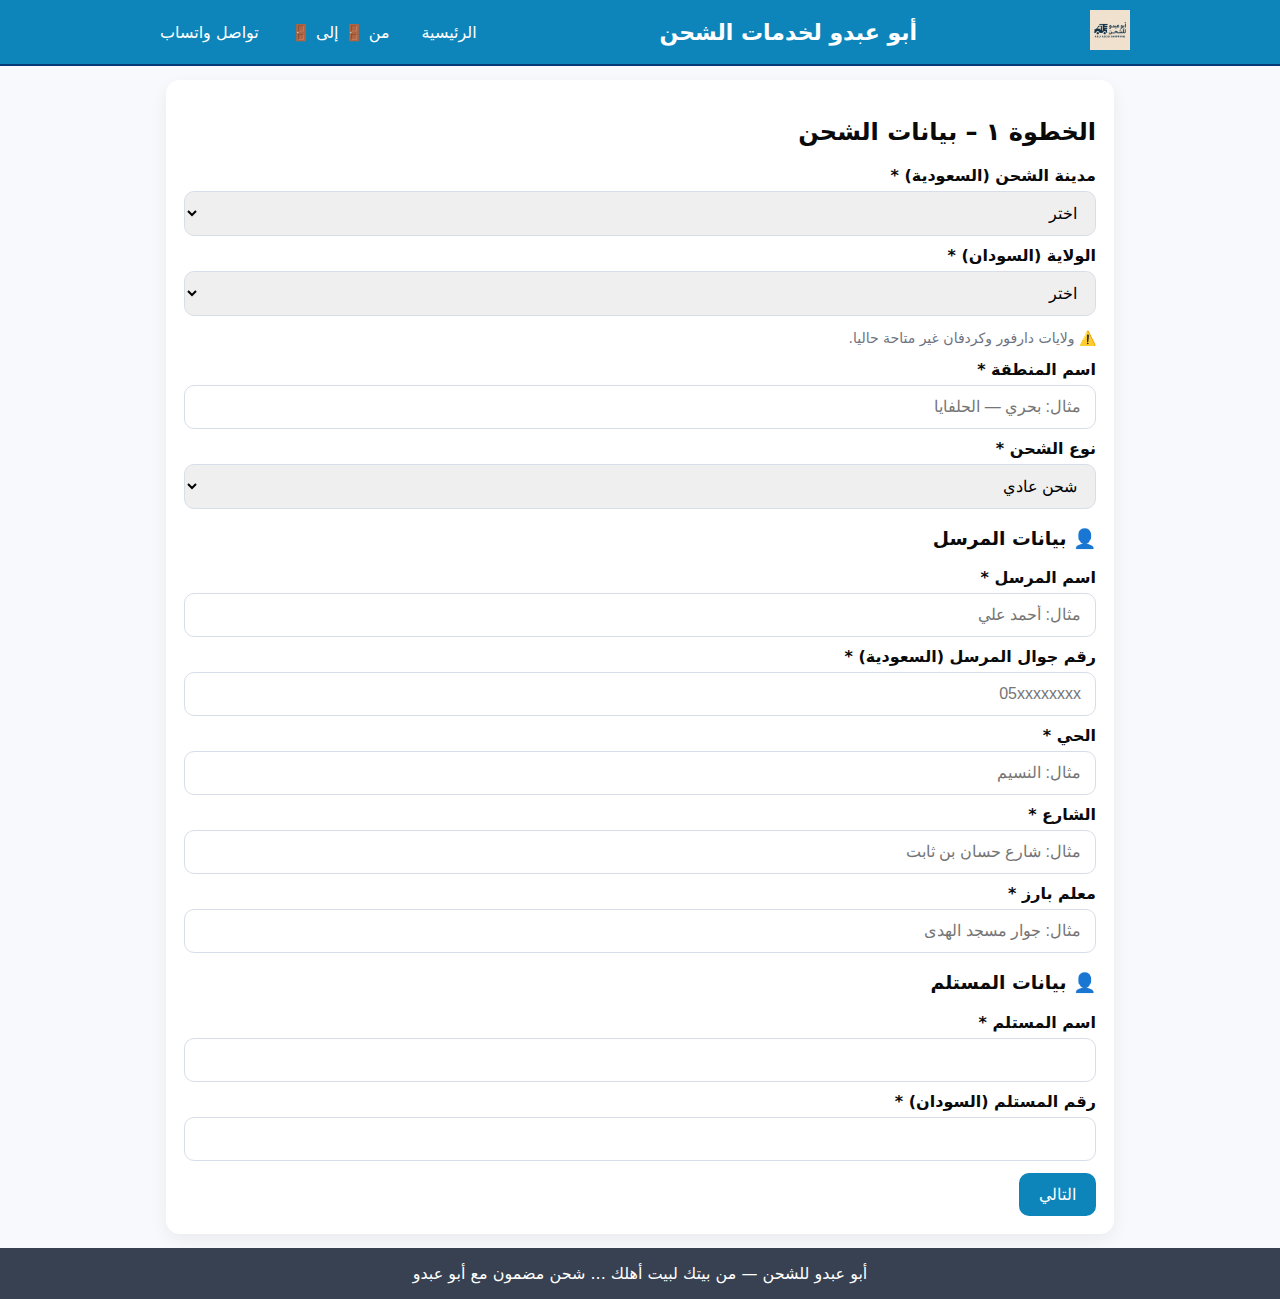
<file: index (last update.html>
<!DOCTYPE html>
<html lang="ar" dir="rtl">
<head>
  <meta charset="UTF-8" />
  <title>أبو عبدو لخدمات الشحن</title>
  <meta name="viewport" content="width=device-width, initial-scale=1" />
  <style>
    :root{
      --brand:#0d85ba;
      --bg:#f7f9fc;
      --card:#ffffff;
      --text:#0a0a0a;
      --muted:#6e7280;
      --danger:#b91c1c;
    }
    *{box-sizing:border-box}
    body{font-family:system-ui,-apple-system,Segoe UI,Roboto,Tahoma,Arial;margin:0;
      background:var(--bg);color:var(--text);}
    .container{max-width:980px;margin:auto;padding:0 16px}
    header{position:sticky;top:0;z-index:20;background:var(--brand);color:#fff;
      border-bottom:2px solid #083a7a}
    .nav{display:flex;align-items:center;justify-content:space-between;gap:16px;padding:10px 0}
    .brand img{height:40px;width:auto}
    .nav h1{flex:1;text-align:center;font-size:22px;font-weight:800;margin:0}
    .links{display:flex;align-items:center;gap:12px;list-style:none;margin:0;padding:0}
    .links a{color:#fff;text-decoration:none;padding:8px 10px;border-radius:8px}
    .links a:hover{background:#084a96}
    main{padding:20px 0}
    .card{background:var(--card);border-radius:14px;box-shadow:0 6px 18px rgba(0,0,0,.06);
      padding:18px;margin:14px 0}
    .form-group{margin:10px 0}
    label{display:block;font-weight:700;margin-bottom:6px}
    input,select,textarea{width:100%;padding:12px 14px;border:1px solid #d8dee9;
      border-radius:10px;font-size:16px}
    button{background:var(--brand);color:#fff;border:none;cursor:pointer;padding:12px 20px;
      border-radius:10px;font-size:16px}
    button.secondary{background:#e5e7eb;color:#111}
    .muted{color:var(--muted);font-size:14px}
    option[disabled]{color:gray}
    footer{padding:16px;background:#374151;color:#fff;text-align:center}
  </style>
</head>
<body>
  <header>
    <div class="container nav">
      <div class="brand">
        <img src="logo.png" alt="شعار أبو عبدو للشحن" />
      </div>

      <!-- العنوان في المنتصف -->
      <h1>أبو عبدو لخدمات الشحن</h1>

      <ul class="links">
        <li><a href="#">الرئيسية</a></li>
        <li><a href="#step1">من 🚪 إلى 🚪</a></li>
        <li><a href="https://wa.me/966542354559" target="_blank" rel="noopener">تواصل واتساب</a></li>
      </ul>
    </div>
  </header>

  <main class="container">
  <!-- الخطوة ١ -->
  <section id="step1" class="card">
    <h2>الخطوة ١ – بيانات الشحن</h2>

    <div class="form-group">
      <label for="saCity">مدينة الشحن (السعودية) <span class="req">*</span></label>
      <select id="saCity" required>
        <option value="">اختر</option>
        <option>الرياض</option>
        <option>جدة</option>
        <option>مكة</option>
        <option>المدينة</option>
        <option>الدمام</option>
        <option>الخبر</option>
        <option>القصيم</option>
        <option>أبها</option>
      </select>
    </div>

    <div class="form-group">
      <label for="sdState">الولاية (السودان) <span class="req">*</span></label>
      <select id="sdState" required>
        <option value="">اختر</option>
        <option>ولاية الخرطوم</option>
        <option>الولاية الشمالية</option>
        <option>نهر النيل</option>
        <option>البحر الأحمر</option>
        <option>كسلا</option>
        <option>القضارف</option>
        <option>سنار</option>
        <option>النيل الأزرق</option>
        <option>النيل الأبيض</option>
        <option>الجزيرة</option>
        <option disabled>شمال كردفان — غير متاح</option>
        <option disabled>جنوب كردفان — غير متاح</option>
        <option disabled>غرب كردفان — غير متاح</option>
        <option disabled>شمال دارفور — غير متاح</option>
        <option disabled>جنوب دارفور — غير متاح</option>
        <option disabled>غرب دارفور — غير متاح</option>
        <option disabled>وسط دارفور — غير متاح</option>
        <option disabled>شرق دارفور — غير متاح</option>
      </select>
      <p class="muted">⚠️ ولايات دارفور وكردفان غير متاحة حاليا.</p>
    </div>

    <div class="form-group">
      <label for="area">اسم المنطقة <span class="req">*</span></label>
      <input id="area" placeholder="مثال: بحري — الحلفايا" required />
    </div>

    <!-- نوع الشحن -->
    <div class="form-group">
      <label for="shipSpeed">نوع الشحن <span class="req">*</span></label>
      <select id="shipSpeed" required>
        <option>شحن عادي</option>
        <option>شحن سريع</option>
      </select>
    </div>

    <!-- بيانات المرسل أولاً -->
    <h3>👤 بيانات المرسل</h3>
    <div class="row">
      <div class="form-group">
        <label for="senderName">اسم المرسل <span class="req">*</span></label>
        <input id="senderName" placeholder="مثال: أحمد علي" required />
      </div>
      <div class="form-group">
        <label for="phone">رقم جوال المرسل (السعودية) <span class="req">*</span></label>
        <input id="phone" placeholder="05xxxxxxxx" required />
      </div>
    </div>
    <div class="row">
      <div class="form-group"><label for="senderNeighborhood">الحي <span class="req">*</span></label><input id="senderNeighborhood" placeholder="مثال: النسيم" required /></div>
      <div class="form-group"><label for="senderStreet">الشارع <span class="req">*</span></label><input id="senderStreet" placeholder="مثال: شارع حسان بن ثابت" required /></div>
    </div>
    <div class="form-group"><label for="senderLandmark">معلم بارز <span class="req">*</span></label><input id="senderLandmark" placeholder="مثال: جوار مسجد الهدى" required /></div>

    <!-- بيانات المستلم ثانيًا -->
    <h3>👤 بيانات المستلم</h3>
    <div class="row">
      <div class="form-group"><label for="receiverName">اسم المستلم <span class="req">*</span></label><input id="receiverName" required /></div>
      <div class="form-group"><label for="receiverPhone">رقم المستلم (السودان) <span class="req">*</span></label><input id="receiverPhone" required /></div>
    </div>

    <div style="margin-top:12px">
      <button id="toStep2">التالي</button>
    </div>
  </section>

  <!-- الخطوة ٢ -->
  <section id="step2" class="card" style="display:none">
    <h2>الخطوة ٢ – إضافة الشحنات</h2>

    <div class="form-group">
      <label for="item">نوع الشحنة <span class="req">*</span></label>
      <select id="item" required>
        <option value="">اختر</option>

        <!-- طرود عامة -->
        <optgroup label="طرود عامة">
          <option>برميل مواد غذائية</option>
          <option>كرتون صغير</option>
          <option>كرتون متوسط</option>
          <option>كرتون كبير</option>
          <option>شنطة سفر صغيرة</option>
          <option>شنطة سفر كبيرة</option>
          <option>حقيبة ملابس</option>
          <option>ملابس</option>
          <option>أحذية</option>
          <option>أدوات مطبخ</option>
          <option>مواد غذائية متنوعة</option>
          <option>تمور/مواد غذائية</option>
          <option>ألعاب أطفال</option>
          <option>كتب/مطبوعات</option>
          <option>أدوات مكتبية</option>
          <option>مستحضرات تجميل</option>
          <option>معدات/عدد يدوية</option>
          <option>قطع غيار خفيفة</option>
          <option>إطارات</option>
          <option>جنوط</option>
          <option>مواد أخرى</option>
          <option>أخرى (طرد/علبة/حقيبة)</option>
        </optgroup>

        <!-- أجهزة كهربائية (المقاس/البوصة إجباري) -->
        <optgroup label="أجهزة كهربائية (المقاس/البوصة إجباري)">
          <option>ثلاجة صغيرة</option>
          <option>ثلاجة متوسطة</option>
          <option>ثلاجة كبيرة</option>
          <option>فريزر أفقي</option>
          <option>فريزر رأسي</option>
          <option>غسالة ملابس</option>
          <option>نشاف/مجفف ملابس</option>
          <option>غسالة صحون</option>
          <option>مكيف شباك</option>
          <option>مكيف سبليت</option>
          <option>ميكروويف</option>
          <option>فرن كهربائي</option>
          <option>دفاية/سخان ماء</option>
          <option>سخان مركّب</option>
          <option>مكنسة كهربائية</option>
          <option>خلاط/محضّر طعام</option>
          <option>عصارة</option>
          <option>محمصة خبز</option>
          <option>قدر ضغط كهربائي</option>
          <option>ماكينة قهوة</option>
          <option>ماكينة ثلج/مبرد ماء</option>
          <option>تلفزيون 32 بوصة</option>
          <option>تلفزيون 43 بوصة</option>
          <option>تلفزيون 50 بوصة</option>
          <option>تلفزيون 55 بوصة</option>
          <option>تلفزيون 65 بوصة</option>
          <option>تلفزيون 75 بوصة</option>
          <option>شاشة كمبيوتر</option>
          <option>كمبيوتر مكتبي</option>
          <option>لابتوب</option>
          <option>طابعة</option>
          <option>راوتر/مودم</option>
          <option>سماعات كبيرة</option>
          <option>جهاز صوت منزلي</option>
          <option>مشغل أقراص/رسيفر</option>
          <option>مكنة خياطة (كهربائية)</option>
          <option>سكوتر كهربائي</option>
          <option>أجهزة كهربائية أخرى</option>
        </optgroup>

        <!-- أثاث ومقتنيات -->
        <optgroup label="أثاث ومقتنيات">
          <option>دولاب ملابس</option>
          <option>سرير منفرد</option>
          <option>سرير مزدوج</option>
          <option>مرتبة مفرد</option>
          <option>مرتبة مزدوج</option>
          <option>كنبة/أريكة</option>
          <option>طقم جلوس</option>
          <option>طاولة طعام</option>
          <option>طاولات صغيرة</option>
          <option>كراسي</option>
          <option>مكتب</option>
          <option>مكتبة/رفوف</option>
          <option>كومودينو</option>
          <option>مرآة كبيرة</option>
          <option>سجادة</option>
          <option>أثاث متنوع</option>
        </optgroup>

        <!-- أصناف أخرى -->
        <optgroup label="أصناف أخرى">
          <option>دراجة/سيكل</option>
          <option>سكوتر بدون محرك</option>
          <option>معدات رياضية</option>
          <option>آلات موسيقية غير كهربائية</option>
          <option>مواد أخرى</option>
        </optgroup>
      </select>
      <small class="muted">* الوزن والحجم إلزاميان لكل الشحنات — والمقاس/البوصة يظهر ويصبح إلزاميًا فقط للأجهزة الكهربائية.</small>
    </div>

    <div class="row">
      <div class="form-group">
        <label for="weight">الوزن (كجم) <span class="req">*</span></label>
        <input type="number" id="weight" min="1" placeholder="مثال: 25" required />
      </div>
      <div class="form-group">
        <label for="sizeSelect">الحجم <span class="req">*</span></label>
        <select id="sizeSelect" required>
          <option value="">اختر</option>
          <option>صغير</option>
          <option>وسط</option>
          <option>كبير</option>
        </select>
      </div>
    </div>

    <!-- المقاس/البوصة للأجهزة الكهربائية فقط -->
    <div class="form-group" id="dimGroup" style="display:none">
      <label for="dimensions">المقاس/البوصة <span class="req">*</span></label>
      <input id="dimensions" placeholder="مثال: 55 بوصة أو 60x40x40 سم" />
    </div>

    <div style="margin-top:8px"><button id="addToCart">إضافة للسلة</button></div>

    <h3>السلة</h3>
    <ul id="cartList"></ul>

    <div style="margin-top:12px;display:flex;gap:10px">
      <button class="secondary" id="back1">رجوع</button>
      <button id="checkout">إرسال عبر واتساب</button>
    </div>
    <p class="muted">⚠️ لا توجد أسعار في الموقع — سيتم تسعير الطلب يدويًا عبر واتساب (الدفع عند الاستلام).</p>
  </section>

</main>

<footer> أبو عبدو للشحن — من بيتك لبيت أهلك ... شحن مضمون مع أبو عبدو</footer>

<script>
  /* الأجهزة الكهربائية لتفعيل خانة المقاس/البوصة */
  const ELECTRONICS = new Set([
    "ثلاجة صغيرة","ثلاجة متوسطة","ثلاجة كبيرة",
    "فريزر أفقي","فريزر رأسي",
    "غسالة ملابس","نشاف/مجفف ملابس","غسالة صحون",
    "مكيف شباك","مكيف سبليت",
    "ميكروويف","فرن كهربائي",
    "دفاية/سخان ماء","سخان مركّب",
    "مكنسة كهربائية",
    "خلاط/محضّر طعام","عصارة","محمصة خبز","قدر ضغط كهربائي","ماكينة قهوة","ماكينة ثلج/مبرد ماء",
    "تلفزيون 32 بوصة","تلفزيون 43 بوصة","تلفزيون 50 بوصة","تلفزيون 55 بوصة","تلفزيون 65 بوصة","تلفزيون 75 بوصة",
    "شاشة كمبيوتر","كمبيوتر مكتبي","لابتوب","طابعة","راوتر/مودم",
    "سماعات كبيرة","جهاز صوت منزلي","مشغل أقراص/رسيفر",
    "مكنة خياطة (كهربائية)","سكوتر كهربائي",
    "أجهزة كهربائية أخرى"
  ]);

  /* عناصر DOM */
  const step1=document.getElementById("step1");
  const step2=document.getElementById("step2");
  const toStep2Btn=document.getElementById("toStep2");
  const back1Btn=document.getElementById("back1");
  const addToCartBtn=document.getElementById("addToCart");
  const checkoutBtn=document.getElementById("checkout");
  const cartList=document.getElementById("cartList");

  const itemSel=document.getElementById("item");
  const weightIn=document.getElementById("weight");
  const sizeSel=document.getElementById("sizeSelect");
  const dimGroup=document.getElementById("dimGroup");
  const dimIn=document.getElementById("dimensions");

  /* إظهار/إخفاء المقاس للأجهزة الكهربائية */
  function toggleDim(){
    if(ELECTRONICS.has(itemSel.value)){
      dimGroup.style.display='block';
      dimIn.setAttribute('required','required');
    }else{
      dimGroup.style.display='none';
      dimIn.removeAttribute('required');
      dimIn.value='';
    }
  }
  itemSel.addEventListener('change', toggleDim);
  toggleDim();

  /* تنقل بين الخطوات */
  toStep2Btn.addEventListener('click', ()=>{ step1.style.display='none'; step2.style.display='block'; });
  back1Btn.addEventListener('click', ()=>{ step2.style.display='none'; step1.style.display='block'; });

  /* السلة */
  let cart=[];
  function renderCart(){
    cartList.innerHTML = cart.length
      ? cart.map((c,i)=>`<li>${i+1}) ${c.item} — ${c.size} — ${c.weight}كجم${c.dim? ' — '+c.dim:''}</li>`).join('')
      : '<li class="muted">السلة فارغة.</li>';
  }

  addToCartBtn.addEventListener('click', ()=>{
    const item=(itemSel.value||'').trim();
    const weight=(weightIn.value||'').trim();
    const size=(sizeSel.value||'').trim();
    const dim = ELECTRONICS.has(item) ? (dimIn.value||'').trim() : '';

    if(!item || !weight || !size || (ELECTRONICS.has(item) && !dim)){
      alert('يرجى إدخال نوع الشحنة، الوزن، الحجم، والمقاس/البوصة للأجهزة.');
      return;
    }
    cart.push({item,weight,size,dim});
    renderCart();
    itemSel.value=''; weightIn.value=''; sizeSel.value=''; dimIn.value='';
    toggleDim();
  });

  /* إرسال الواتساب بكل التفاصيل */
  checkoutBtn.addEventListener('click', ()=>{
    if(cart.length===0){ alert('أضف شحنة واحدة على الأقل'); return; }

    // من الخطوة 1
    const saCity=(document.getElementById('saCity').value||'').trim();
    const sdState=(document.getElementById('sdState').value||'').trim();
    const area=(document.getElementById('area').value||'').trim();
    const shipSpeed=(document.getElementById('shipSpeed').value||'').trim();

    const senderName=(document.getElementById('senderName').value||'').trim();
    const phone=(document.getElementById('phone').value||'').trim();
    const senderNeighborhood=(document.getElementById('senderNeighborhood').value||'').trim();
    const senderStreet=(document.getElementById('senderStreet').value||'').trim();
    const senderLandmark=(document.getElementById('senderLandmark').value||'').trim();

    const receiverName=(document.getElementById('receiverName').value||'').trim();
    const receiverPhone=(document.getElementById('receiverPhone').value||'').trim();

    if(!saCity || !sdState || !area || !shipSpeed ||
       !senderName || !phone || !senderNeighborhood || !senderStreet || !senderLandmark ||
       !receiverName || !receiverPhone){
      alert('يرجى تعبئة جميع حقول الخطوة ١ قبل الإرسال.');
      step2.style.display='none'; step1.style.display='block';
      return;
    }

    const orderId = 'ABD-' + Math.random().toString(36).slice(2,8).toUpperCase();
    const cartLines = cart.map((c,i)=>`${i+1}) ${c.item} — ${c.size} — ${c.weight}كجم${c.dim? ' — '+c.dim:''}`).join('%0A');

    const msg =
      `طلب شحن جديد (${orderId})%0A` +
      `%0A🚚 *بيانات الشحن*%0Aمدينة الشحن: ${saCity}%0Aولاية الاستلام: ${sdState}%0Aالمنطقة: ${area}%0Aنوع الشحن: ${shipSpeed}%0A` +
      `%0A👤 *بيانات المرسل*%0Aالاسم: ${senderName}%0Aالجوال: ${phone}%0Aالحي: ${senderNeighborhood}%0Aالشارع: ${senderStreet}%0Aمعلم بارز: ${senderLandmark}%0A` +
      `%0A👤 *بيانات المستلم*%0Aالاسم: ${receiverName}%0Aالجوال: ${receiverPhone}%0A` +
      `%0A📦 *الشحنات*:%0A${cartLines}%0A` +
      `%0A💰 الدفع عند الاستلام`;

    const whatsappNumber = "966542354559"; // رقمك بصيغة دولية بدون +
    const url = `https://wa.me/${whatsappNumber}?text=${msg}`;
    window.location.href = url;
  });
</script>
</body>
</html>
</file>
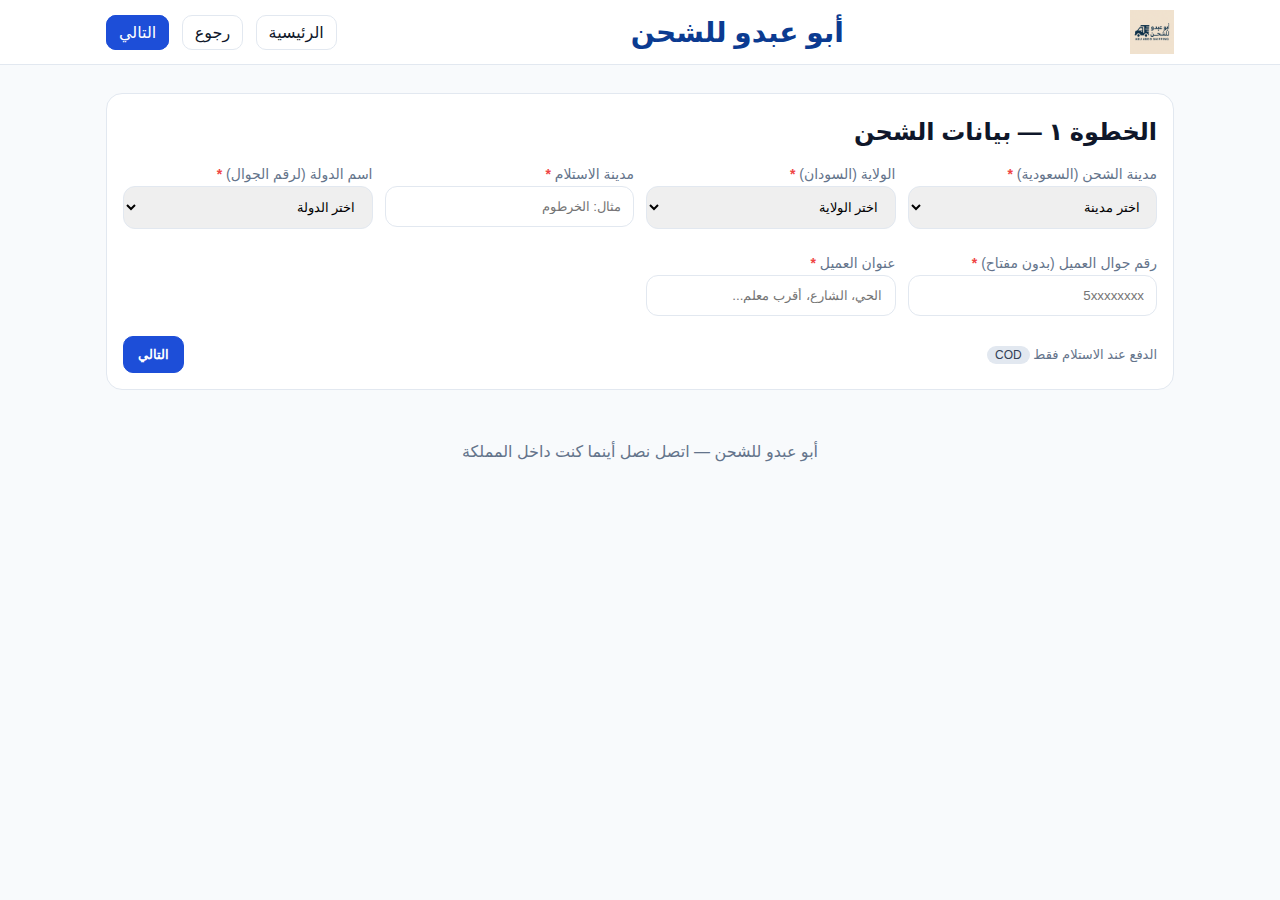
<file: index_no_prices.html>
<!DOCTYPE html>
<html lang="ar" dir="rtl">
<head>
  <meta charset="utf-8" />
  <meta name="viewport" content="width=device-width, initial-scale=1" />
  <title>أبو عبدو للشحن</title>
  <style>
    :root{--brand:#0b3b91;--muted:#64748b;--line:#e2e8f0;--bg:#f8fafc;--ok:#10b981;--primary:#1d4ed8;--error:#ef4444;}
    *{box-sizing:border-box} body{margin:0;font-family:"Cairo",Arial,system-ui;background:var(--bg);color:#0f172a;}
    header{position:sticky;top:0;z-index:10;background:#fff;border-bottom:1px solid var(--line);}
    .wrap{max-width:1100px;margin:0 auto;padding:10px 16px;display:flex;align-items:center;gap:12px;justify-content:space-between}
    .logo{height:44px;object-fit:contain}
    .title{font-weight:900;font-size:28px;color:var(--brand);text-align:center;margin:0 auto}
    .navbtns a{margin-inline-start:8px;text-decoration:none;border:1px solid var(--line);padding:8px 12px;border-radius:10px;color:#0f172a;}
    .navbtns a.primary{background:var(--primary);border-color:var(--primary);color:#fff}
    main{max-width:1100px;margin:0 auto;padding:16px}
    .card{background:#fff;border:1px solid var(--line);border-radius:16px;padding:16px;margin:12px 0}
    h2{margin:8px 0 16px 0}
    label{display:block;margin:.25rem 0;font-size:14px;color:var(--muted)}
    .req:after{content:" *";color:var(--error);font-weight:900}
    input,select,textarea{width:100%;padding:12px;border:1px solid var(--line);border-radius:12px;margin-bottom:10px;outline:none}
    input.error,select.error,textarea.error{border-color:var(--error);box-shadow:0 0 0 2px rgba(239,68,68,.15)}
    .hint{display:none;color:var(--error);font-size:12px;margin-top:-6px;margin-bottom:10px}
    .hint.show{display:block}
    .row{display:grid;grid-template-columns:repeat(auto-fit,minmax(240px,1fr));gap:12px}
    .btn{display:inline-flex;align-items:center;gap:8px;padding:10px 14px;border-radius:10px;border:1px solid var(--line);background:#fff;font-weight:700;cursor:pointer}
    .btn.primary{background:var(--primary);border-color:var(--primary);color:#fff}
    .btn.ok{background:var(--ok);border-color:var(--ok);color:#fff}
    .btn[disabled]{opacity:.6;cursor:not-allowed}
    .products{display:grid;grid-template-columns:repeat(auto-fill,minmax(260px,1fr));gap:12px}
    .item{border:1px solid var(--line);border-radius:14px;padding:12px}
    .muted{color:var(--muted);font-size:13px}
    .bar{display:flex;justify-content:space-between;align-items:center;gap:8px;margin-top:10px}
    .table{border:1px solid var(--line);border-radius:12px;overflow:hidden}
    .table table{width:100%;border-collapse:collapse}
    .table th,.table td{border-top:1px solid var(--line);padding:10px;background:#fff}
    .table th{background:#f1f5f9;text-align:right}
    footer{text-align:center;color:var(--muted);padding:24px}
    .hidden{display:none !important}
    .tag{font-size:12px;color:#334155;background:#e2e8f0;border-radius:999px;padding:2px 8px}
  </style>
</head>
<body>
  <header>
    <div class="wrap">
      <img src="logo.png" alt="شعار أبو عبدو للشحن" class="logo" onerror="this.style.display='none'">
      <div class="title">أبو عبدو للشحن</div>
      <div class="navbtns">
        <a href="#" id="homeTop">الرئيسية</a>
        <a href="#" id="prevTop">رجوع</a>
        <a href="#" id="nextTop" class="primary">التالي</a>
      </div>
    </div>
  </header>

  <main>
    <!-- Step 1 -->
    <section id="step1" class="card">
      <h2>الخطوة ١ — بيانات الشحن</h2>
      <div class="row">
        <div>
          <label class="req">مدينة الشحن (السعودية)</label>
          <select id="saCity">
            <option value="">اختر مدينة</option>
            <option>الرياض</option>
            <option>جدة</option>
            <option>الدمام</option>
            <option>المدينة المنورة</option>
          </select>
          <div id="e_saCity" class="hint">هذا الحقل مطلوب</div>
        </div>
        <div>
          <label class="req">الولاية (السودان)</label>
          <select id="sdState">
            <option value="">اختر الولاية</option>
            <option>ولاية الخرطوم</option>
            <option>ولاية الجزيرة</option>
            <option>ولاية نهر النيل</option>
            <option>الولاية الشمالية</option>
            <option>ولاية كسلا</option>
            <option>ولاية البحر الأحمر</option>
            <option>ولاية القضارف</option>
            <option>ولاية سنار</option>
            <option>ولاية النيل الأزرق</option>
            <option>ولاية النيل الأبيض</option>
          </select>
          <div id="e_sdState" class="hint">هذا الحقل مطلوب</div>
        </div>
        <div>
          <label class="req">مدينة الاستلام</label>
          <input id="sdCity" placeholder="مثال: الخرطوم" />
          <div id="e_sdCity" class="hint">هذا الحقل مطلوب</div>
        </div>
        <div>
          <label class="req">اسم الدولة (لرقم الجوال)</label>
          <select id="countryName">
            <option value="">اختر الدولة</option>
            <option>السعودية +966</option>
            <option>السودان +249</option>
          </select>
          <div id="e_countryName" class="hint">اختر الدولة</div>
        </div>
        <div>
          <label class="req">رقم جوال العميل (بدون مفتاح)</label>
          <input id="phone" placeholder="5xxxxxxxx" />
          <div id="e_phone" class="hint">أدخل رقمًا صحيحًا</div>
        </div>
        <div>
          <label class="req">عنوان العميل</label>
          <input id="address" placeholder="الحي، الشارع، أقرب معلم..." />
          <div id="e_address" class="hint">هذا الحقل مطلوب</div>
        </div>
      </div>

      <div class="bar">
        <div class="muted">الدفع عند الاستلام فقط <span class="tag">COD</span></div>
        <div>
          <button id="toStep2" class="btn primary">التالي</button>
        </div>
      </div>
    </section>

    <!-- Step 2 -->
    <section id="step2" class="card hidden">
      <h2>الخطوة ٢ — إضافة أنواع الشحن</h2>
      <div class="products" id="products"></div>

      <div class="card" style="margin-top:12px">
        <h3>إضافة نوع الشحنة (مخصص)</h3>
        <div class="row">
          <div>
            <label class="req">اسم النوع</label>
            <input id="c_name" placeholder="مثلاً: قطع غيار" />
          </div>
          <div>
            <label class="req">الوزن (كجم)</label>
            <input id="c_weight" type="number" min="0" placeholder="مثلاً 20" />
          </div>
          <div>
            <label class="req">الأبعاد</label>
            <input id="c_dim" placeholder="مثلاً 40×30×30" />
          </div>
          <div>
            <label class="req">نوع الشحن</label>
            <select id="c_speed"><option>شحن عادي</option><option>شحن سريع</option></select>
          </div>
        </div>
        <button id="addCustom" class="btn">إضافة للسلة</button>
      </div>

      <div class="bar">
        <div class="muted">أضف عنصرًا واحدًا على الأقل.</div>
        <div>
          <button id="back1" class="btn">رجوع</button>
          <button id="toCart" class="btn primary" disabled>التالي</button>
        </div>
      </div>
    </section>

    <!-- Step 3 -->
    <section id="step3" class="card hidden">
      <h2>🧺 السلة</h2>
      <div id="cartList" class="card" style="background:#f8fafc"></div>
      <div class="bar">
        <div>سيتم تحديد السعر بعد مراجعة الطلب</div>
        <div>
          <button id="back2" class="btn">رجوع</button>
          <a id="sendWA" class="btn ok" href="#" target="_blank">إرسال الطلب عبر واتساب</a>
        </div>
      </div>
      <div class="muted" style="margin-top:8px">سيتم إرسال الطلب إلى واتساب الإدارة، وسيتم تزويدك بالسعر النهائي.</div>
    </section>
  </main>

  <footer>أبو عبدو للشحن — اتصل نصل أينما كنت داخل المملكة</footer>

<script>
(function(){
  // إعدادات
  const WA_NUMBER = "966542354559"; // بدون +
  // تمت إزالة الأسعار — كتالوج بالأسماء فقط
  const CATALOG = [
    { id:"BRML", name:"برميل مواد غذائية" },
    { id:"MEDBOX", name:"كرتون متوسط" },
    { id:"BIGBOX", name:"كرتون كبير" },
    { id:"FRIDGE_M", name:"ثلاجة متوسطة" }
  ];

  // عناصر DOM
  const step1 = document.getElementById('step1');
  const step2 = document.getElementById('step2');
  const step3 = document.getElementById('step3');

  const saCity = document.getElementById('saCity');
  const sdState = document.getElementById('sdState');
  const sdCity = document.getElementById('sdCity');
  const countryName = document.getElementById('countryName');
  const phone = document.getElementById('phone');
  const address = document.getElementById('address');

  const e_saCity = document.getElementById('e_saCity');
  const e_sdState = document.getElementById('e_sdState');
  const e_sdCity = document.getElementById('e_sdCity');
  const e_countryName = document.getElementById('e_countryName');
  const e_phone = document.getElementById('e_phone');
  const e_address = document.getElementById('e_address');

  const toStep2 = document.getElementById('toStep2');
  const products = document.getElementById('products');
  const toCart = document.getElementById('toCart');
  const back1 = document.getElementById('back1');
  const back2 = document.getElementById('back2');
  const cartList = document.getElementById('cartList');
  const sendWA = document.getElementById('sendWA');

  const nextTop = document.getElementById('nextTop');
  const prevTop = document.getElementById('prevTop');
  const homeTop = document.getElementById('homeTop');

  let cart = [];

  const show = (el)=> el.classList.remove('hidden');
  const hide = (el)=> el.classList.add('hidden');

  function validateStep1(){
    [saCity, sdState, sdCity, countryName, phone, address].forEach(el=>el.classList.remove('error'));
    [e_saCity, e_sdState, e_sdCity, e_countryName, e_phone, e_address].forEach(el=>el.classList.remove('show'));

    let ok = true;
    if(!saCity.value){ saCity.classList.add('error'); e_saCity.classList.add('show'); ok=false; }
    if(!sdState.value){ sdState.classList.add('error'); e_sdState.classList.add('show'); ok=false; }
    if(!sdCity.value.trim()){ sdCity.classList.add('error'); e_sdCity.classList.add('show'); ok=false; }
    if(!countryName.value){ countryName.classList.add('error'); e_countryName.classList.add('show'); ok=false; }
    if(!/^\d{8,11}$/.test(phone.value.trim())){ phone.classList.add('error'); e_phone.classList.add('show'); ok=false; }
    if(!address.value.trim()){ address.classList.add('error'); e_address.classList.add('show'); ok=false; }
    return ok;
  }

  function renderCatalog(){
    products.innerHTML = "";
    CATALOG.forEach((p)=>{
      const el = document.createElement('div');
      el.className = "item";
      el.innerHTML = `
        <div style="font-weight:900">${p.name}</div>
        <div class="muted">السعر: يُحدد لاحقًا</div>
        <label class="req">نوع الشحن</label>
        <select class="speed"><option>شحن عادي</option><option>شحن سريع</option></select>
        <label class="req">الوزن (كجم)</label>
        <input class="w" type="number" min="0" placeholder="مثلاً 20">
        <label class="req">الأبعاد</label>
        <input class="d" placeholder="مثلاً 40×30×30">
        <button class="btn primary add">أضف للسلة</button>
      `;
      const spd = el.querySelector('.speed');
      const w = el.querySelector('.w');
      const d = el.querySelector('.d');
      el.querySelector('.add').addEventListener('click', ()=>{
        if(!w.value.trim() || !d.value.trim()){
          if(!w.value.trim()) w.classList.add('error');
          if(!d.value.trim()) d.classList.add('error');
          return;
        }
        cart.push({name:p.name, speed:spd.value, weight:w.value.trim(), dim:d.value.trim()});
        updateCart();
        toCart.disabled = cart.length===0;
      });
      products.appendChild(el);
    });
  }

  function updateCart(){
    cartList.innerHTML = "";
    cart.forEach((it, i)=>{
      const row = document.createElement('div');
      row.className = "bar";
      row.innerHTML = `<div>${i+1}) ${it.name} — <span class="tag">${it.speed}</span> • وزن: ${it.weight} كجم • أبعاد: ${it.dim} • السعر: —</div>
                       <button class="btn" data-i="${i}">حذف</button>`;
      row.querySelector('button').addEventListener('click', (e)=>{
        const idx = Number(e.currentTarget.dataset.i);
        cart.splice(idx,1);
        updateCart();
        toCart.disabled = cart.length===0;
      });
      cartList.appendChild(row);
    });
  }

  toStep2.addEventListener('click', ()=>{
    if(!validateStep1()) return;
    hide(step1); show(step2); renderCatalog(); window.scrollTo({top:0,behavior:'smooth'});
  });

  document.getElementById('addCustom').addEventListener('click', ()=>{
    const n = document.getElementById('c_name').value.trim();
    const w = document.getElementById('c_weight').value.trim();
    const d = document.getElementById('c_dim').value.trim();
    const s = document.getElementById('c_speed').value;
    if(!n || !w || !d){ alert("أكمل الحقول المطلوبة لنوع الشحنة."); return; }
    cart.push({name:n, speed:s, weight:w, dim:d});
    updateCart(); toCart.disabled = cart.length===0;
  });

  back1.addEventListener('click', ()=>{ hide(step2); show(step1); });
  toCart.addEventListener('click', ()=>{ hide(step2); show(step3); });
  back2.addEventListener('click', ()=>{ hide(step3); show(step2); });

  // Top nav
  homeTop.addEventListener('click', (e)=>{ e.preventDefault(); hide(step2); hide(step3); show(step1); window.scrollTo(0,0); });
  prevTop.addEventListener('click', (e)=>{
    e.preventDefault();
    if(!step2.classList.contains('hidden')){ hide(step2); show(step1); }
    else if(!step3.classList.contains('hidden')){ hide(step3); show(step2); }
  });
  nextTop.addEventListener('click', (e)=>{
    e.preventDefault();
    if(!step1.classList.contains('hidden')){ toStep2.click(); }
    else if(!step2.classList.contains('hidden')){ if(cart.length>0){ toCart.click(); } else { alert("أضف عنصرًا واحدًا على الأقل إلى السلة."); } }
  });

  // WhatsApp
  sendWA.addEventListener('click', (e)=>{
    e.preventDefault();
    if(cart.length===0){ alert("السلة فارغة."); return; }
    const order = "AAS-" + Date.now().toString().slice(-6);
    const items = cart.map((c,i)=> `${i+1}) ${c.name} (${c.speed}) وزن:${c.weight} كجم / أبعاد:${c.dim}`).join("%0A");
    const msg = [
      `رقم الشحنة: ${order}`,
      `من: ${saCity.value} (السعودية)`,
      `إلى: ${sdState.value}، ${sdCity.value} (السودان)`,
      `الدولة لرقم الجوال: ${countryName.value}`,
      `رقم العميل: ${phone.value.trim()}`,
      `العنوان: ${address.value.trim()}`,
      `—`,
      items,
      `—`,
      `طريقة الدفع: عند الاستلام`
    ].join("%0A");
    window.open(`https://wa.me/${WA_NUMBER}?text=${encodeURIComponent(msg)}`,"_blank");
  });
})();
</script>
</body>
</html>
</file>
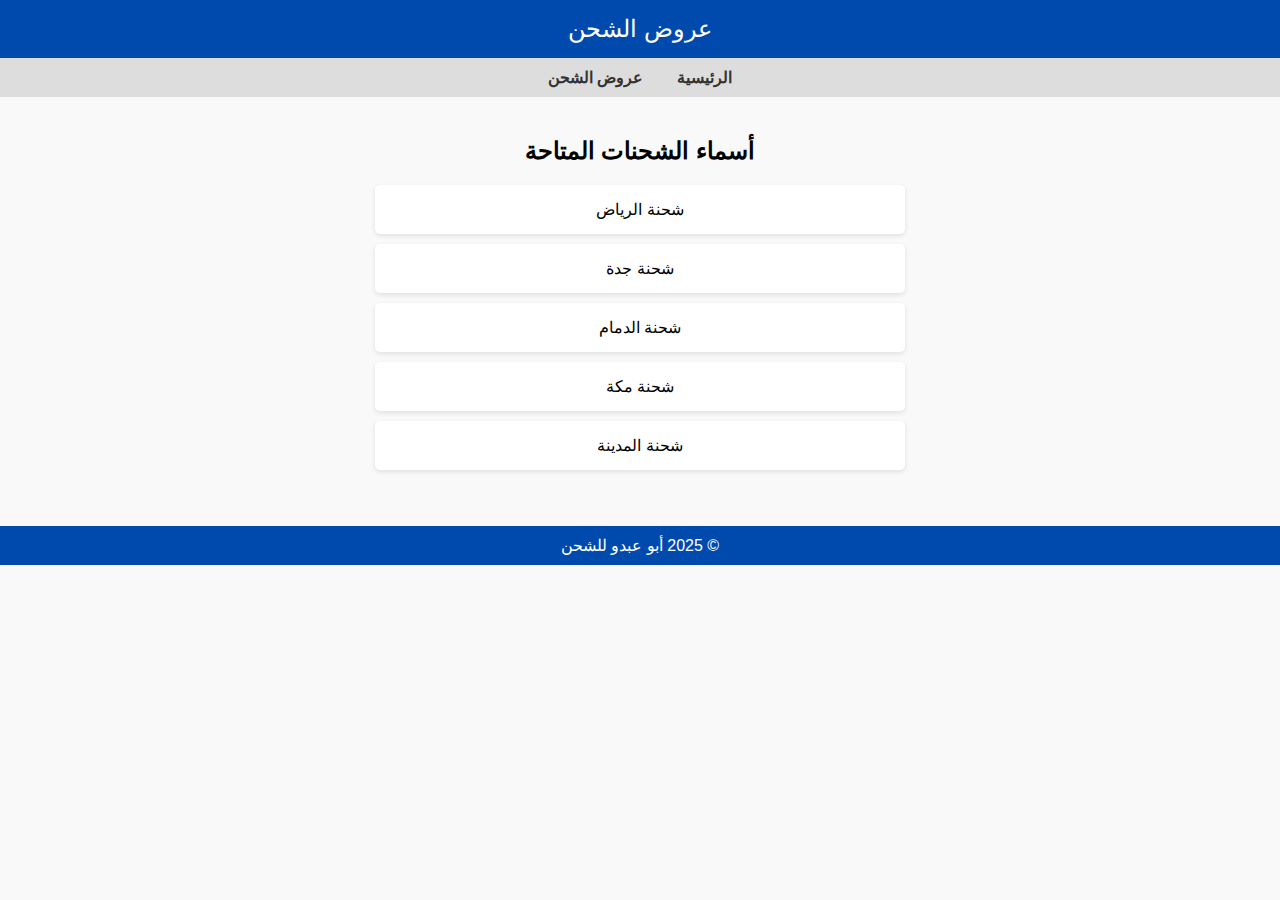
<file: offers.html>
<!DOCTYPE html>
<html lang="ar" dir="rtl">
<head>
  <meta charset="UTF-8">
  <meta name="viewport" content="width=device-width, initial-scale=1.0">
  <title>عروض الشحن - أبو عبدو</title>
  <style>
    body { font-family: Arial, sans-serif; background: #f9f9f9; margin: 0; padding: 0; text-align: center; }
    header { background: #004aad; color: white; padding: 15px; font-size: 24px; }
    nav { background: #ddd; padding: 10px; }
    nav a { margin: 0 15px; text-decoration: none; color: #333; font-weight: bold; }
    section { padding: 20px; }
    footer { background: #004aad; color: white; padding: 10px; margin-top: 20px; }
    ul { list-style: none; padding: 0; }
    li { background: #fff; margin: 10px auto; padding: 15px; border-radius: 5px; width: 80%; max-width: 500px; box-shadow: 0 2px 5px rgba(0,0,0,0.1); }
  </style>
</head>
<body>
  <header>عروض الشحن</header>
  <nav>
    <a href="index.html">الرئيسية</a>
    <a href="offers.html">عروض الشحن</a>
  </nav>
  <section>
    <h2>أسماء الشحنات المتاحة</h2>
    <ul>
      <li>شحنة الرياض</li>
      <li>شحنة جدة</li>
      <li>شحنة الدمام</li>
      <li>شحنة مكة</li>
      <li>شحنة المدينة</li>
    </ul>
  </section>
  <footer>© 2025 أبو عبدو للشحن</footer>
</body>
</html>
</file>
